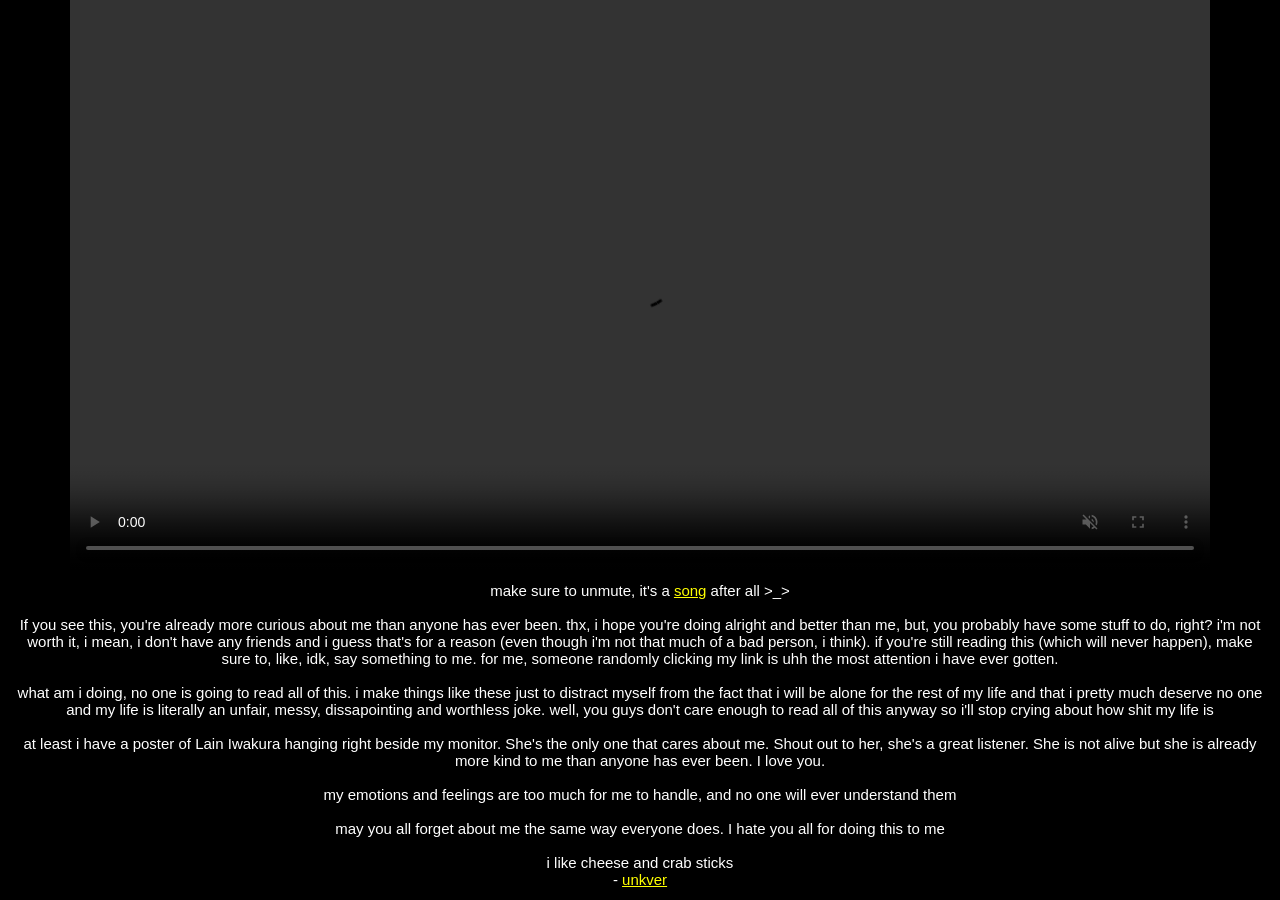
<file: index.html>
<!-- 
 
aww a sneaky one aren't you
 
 -->
<!DOCTYPE html>
<html lang="en">
<head>
<meta charset="UTF-8">
<meta name="viewport" content="width=device-width, initial-scale=1.0">
<title>maybe in another life</title>
<style>
  html, body {
    margin: 0;
    padding: 0;
    height: 100%;
    background: #000;
    overflow: hidden;
  }
 
  body {
    height: 100dvh;
    display: flex;
    flex-direction: column;
    align-items: center;
    justify-content: center;
  }
 
  video {
    flex: 1;
    min-height: 0;
    max-width: 100%;
    object-fit: contain;
  }
 
  .bottom-text {
    flex-shrink: 0;
    text-align: center;
    color: #fff;
    font-family: sans-serif;
    font-size: 15px;
    padding: 12px 16px;
  }

  a {
    color: yellow;
  }
</style>
</head>
<body>

  <video src="video.mp4" controls autoplay loop muted playsinline></video>

  <div class="bottom-text">
    make sure to unmute, it's a <a target="_blank" href="https://youtu.be/ebAKoRcYFTA?si=tGOtLZTyaElU3DL-">song</a> after all >_><br><br>

    If you see this, you're already more curious about me than anyone has ever been.
thx, i hope you're doing alright and better than me, but, you probably have
some stuff to do, right? i'm not worth it, i mean, i don't have any friends and
i guess that's for a reason (even though i'm not that much of a bad person, i think).
if you're still reading this (which will never happen), make sure to, like, idk,
say something to me. for me, someone randomly clicking my link is uhh the most 
attention i have ever gotten. <br><br>

what am i doing, no one is going to read all of this. i make things like these
just to distract myself from the fact that i will be alone for the rest of my life
and that i pretty much deserve no one and my life is literally an unfair, messy, 
dissapointing and worthless joke. well, you guys don't care enough to read all of 
this anyway so i'll stop crying about how shit my life is<br><br>

at least i have a poster of Lain Iwakura hanging right beside my monitor. She's the
only one that cares about me. Shout out to her, she's a great listener. She is not
alive but she is already more kind to me than anyone has ever been. I love you.<br><br>

my emotions and feelings are too much for me to handle, and no one will ever
understand them<br><br>

may you all forget about me the same way everyone does. I hate you all for doing
this to me<br><br>

i like cheese and crab sticks <br>
 
 - <a target="_blank" href="https://www.youtube.com/@unkv3r">unkver</a>
  </div>


</body>
</html>
</file>
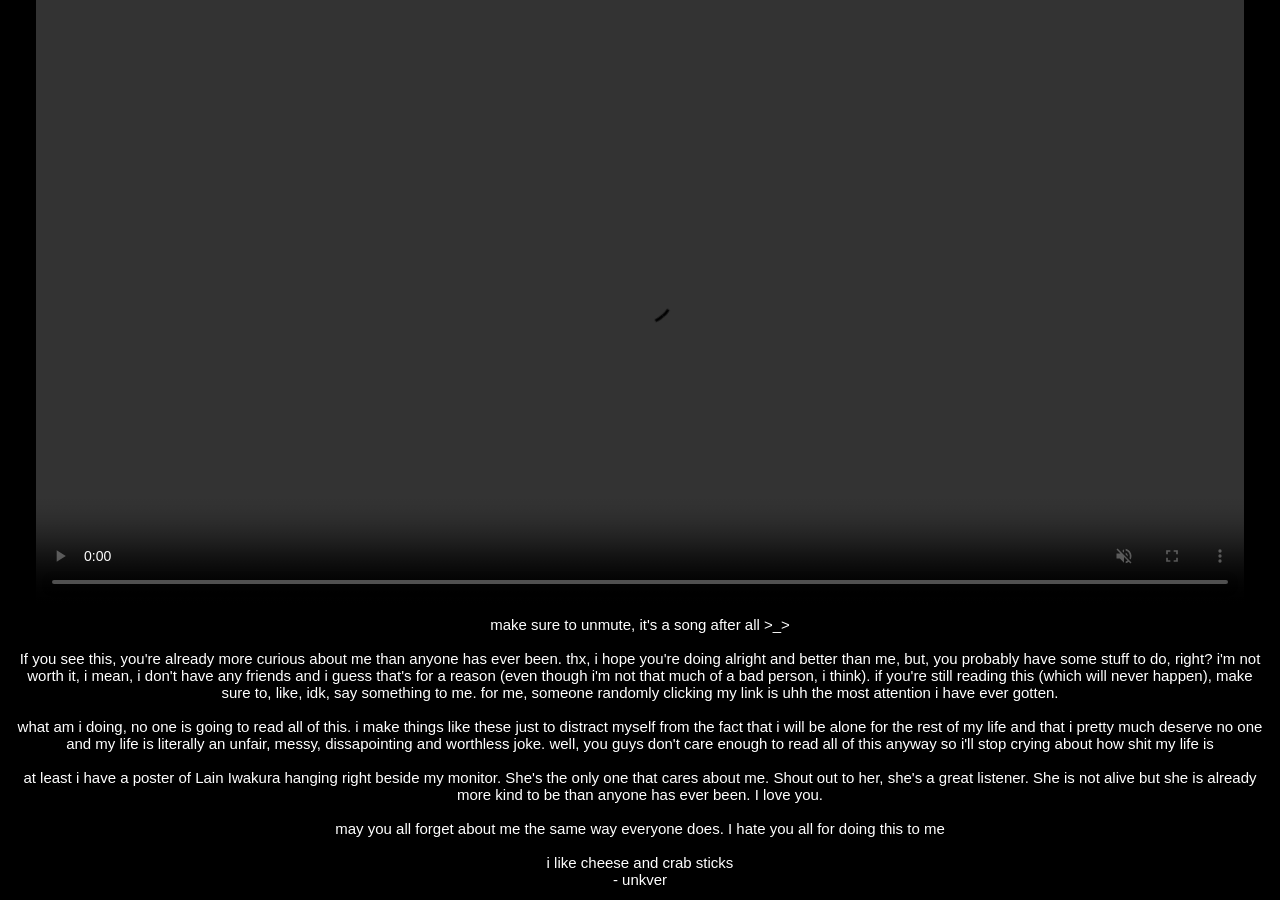
<file: main.html>
<!-- 
 
aww a sneaky one aren't you
 
 -->
<!DOCTYPE html>
<html lang="en">
<head>
<meta charset="UTF-8">
<meta name="viewport" content="width=device-width, initial-scale=1.0">
<title>maybe in another life</title>
<style>
  html, body {
    margin: 0;
    padding: 0;
    height: 100%;
    background: #000;
    overflow: hidden;
  }
 
  body {
    height: 100dvh;
    display: flex;
    flex-direction: column;
    align-items: center;
    justify-content: center;
  }
 
  video {
    flex: 1;
    min-height: 0;
    max-width: 100%;
    object-fit: contain;
  }
 
  .bottom-text {
    flex-shrink: 0;
    text-align: center;
    color: #fff;
    font-family: sans-serif;
    font-size: 15px;
    padding: 12px 16px;
  }
</style>
</head>
<body>

  <video src="video.mp4" controls autoplay loop muted playsinline></video>

  <div class="bottom-text">
    make sure to unmute, it's a song after all >_><br><br>

    If you see this, you're already more curious about me than anyone has ever been.
thx, i hope you're doing alright and better than me, but, you probably have
some stuff to do, right? i'm not worth it, i mean, i don't have any friends and
i guess that's for a reason (even though i'm not that much of a bad person, i think).
if you're still reading this (which will never happen), make sure to, like, idk,
say something to me. for me, someone randomly clicking my link is uhh the most 
attention i have ever gotten. <br><br>

what am i doing, no one is going to read all of this. i make things like these
just to distract myself from the fact that i will be alone for the rest of my life
and that i pretty much deserve no one and my life is literally an unfair, messy, 
dissapointing and worthless joke. well, you guys don't care enough to read all of 
this anyway so i'll stop crying about how shit my life is<br><br>

at least i have a poster of Lain Iwakura hanging right beside my monitor. She's the
only one that cares about me. Shout out to her, she's a great listener. She is not
alive but she is already more kind to be than anyone has ever been. I love you.<br><br>

may you all forget about me the same way everyone does. I hate you all for doing
this to me<br><br>

i like cheese and crab sticks <br>
 
 - unkver
  </div>


</body>
</html>
</file>
